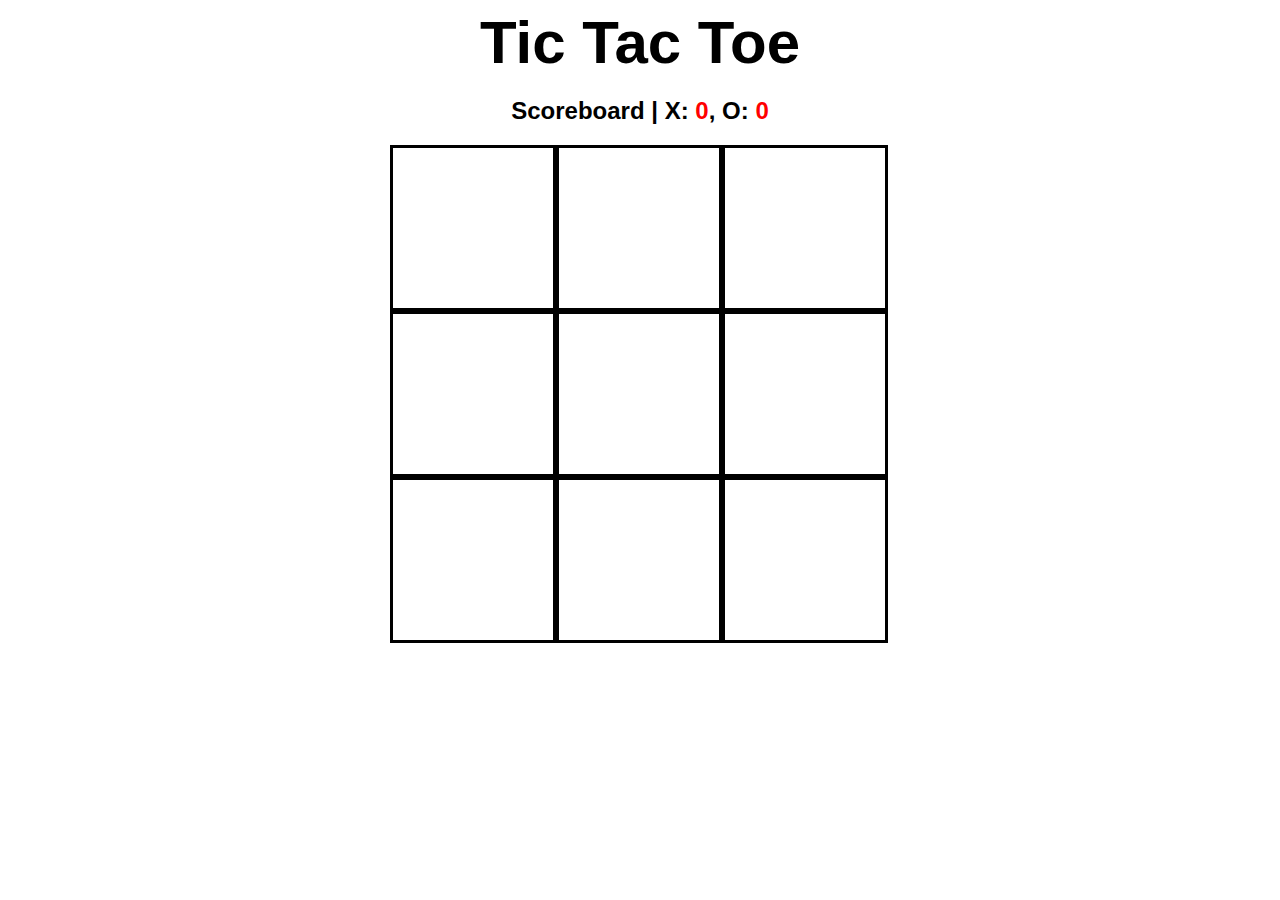
<file: index.html>
<html>
	<head>
	<title>Tic Tac Toe</title>
		<script src="./jquery-1.11.0.js"></script>
		<script src="./underscore.js"></script>
		<script src="./tictactoe.js"></script>
		<script src="./tictactoeui.js"></script>
		<link rel="stylesheet" type="text/css" href="tictactoe.css">
	</head>
	<body>
    <center>
    	<h1>Tic Tac Toe</h1>
      <h2>Scoreboard | X: <span id="x">0</span>, O: <span id="o">0</span></h2>
  		<div class="container">
  			<div class="square" data-id="[0, 0]"></div>
  			<div class="square" data-id="[0, 1]"></div>
  			<div class="square" data-id="[0, 2]"></div>

  			<div class="square" data-id="[1, 0]"></div>
  			<div class="square" data-id="[1, 1]"></div>
  			<div class="square" data-id="[1, 2]"></div>

  			<div class="square" data-id="[2, 0]"></div>
  			<div class="square" data-id="[2, 1]"></div>
  			<div class="square" data-id="[2, 2]"></div>
  		</div>
    </center>
	</body>
</html>
</file>
<file: tictactoe.css>
body {
  font-family: "Trebuchet MS", "Lucida Grande", "Lucida Sans Unicode", "Lucida Sans", Tahoma, sans-serif;
  background-image: url('http://cdn.designrshub.com/wp-content/uploads/2012/08/04_lined_paper_texture.jpg');
  background-size: 100%;
}

h1 {
	font-weight: bold;
	font-size: 60px;
  margin: 0;
}

.square {
  font-size: 130px;
}

div.square {
	height: 32%;
	width: 32%;
	border: 3px black solid;
	float: left;
}

div.container {
	height: 500px;
	width: 500px;
}

#o, #x {
  color: red;
}
</file>
